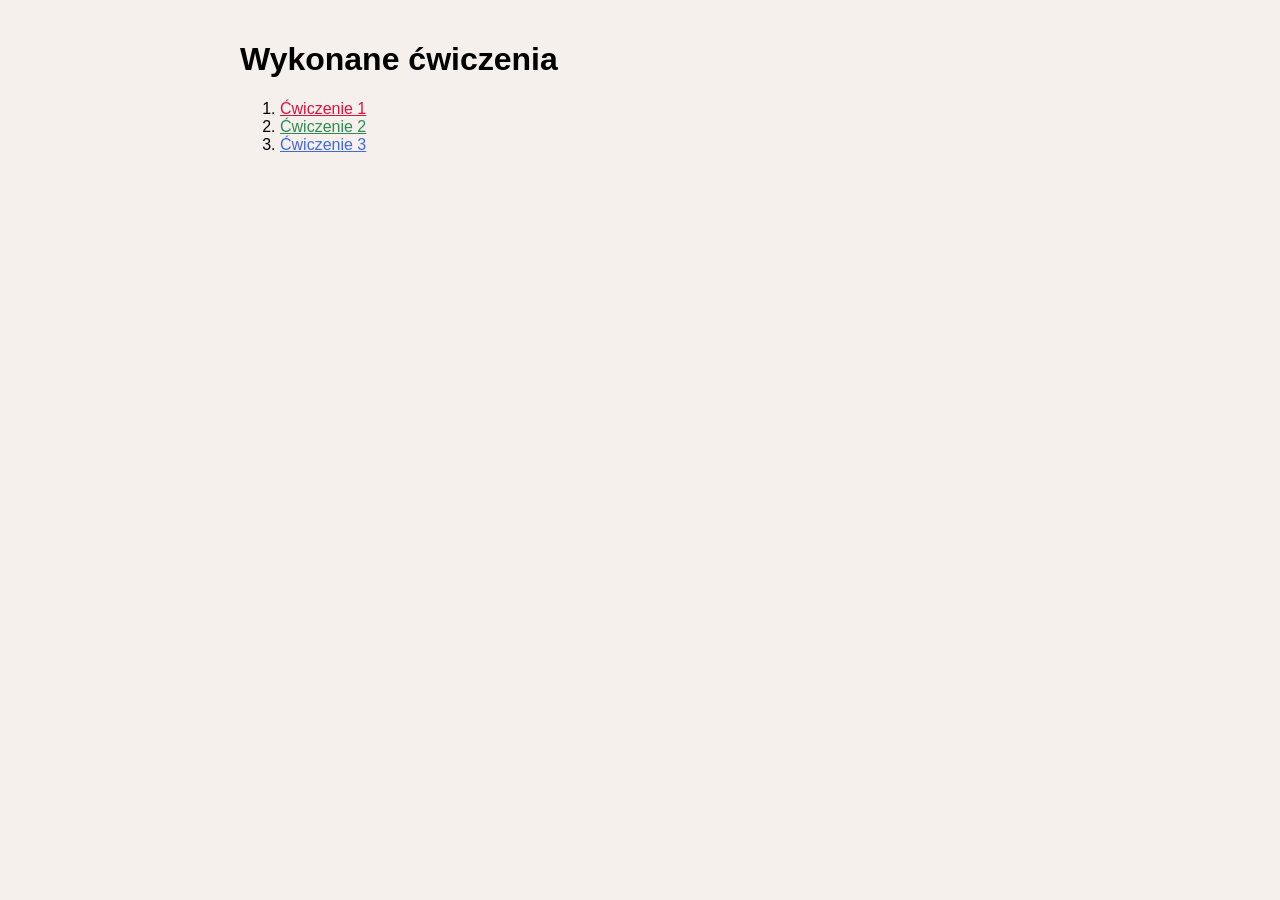
<file: Lab_01/index.html>
<!DOCTYPE html>
<html lang="pl">
	<head>
		<meta charset="UTF-8" />
		<meta name="viewport" content="width=device-width, initial-scale=1.0" />
		<title>Lab 1 – Wykonane ćwiczenia</title>
		<link rel="stylesheet" href="style.css" />
	</head>

	<body>
		<main class="container">
			<h1>Wykonane ćwiczenia</h1>

			<ol class="lista-cwiczen">
				<li><a href="cwiczenie1.html" class="link-1">Ćwiczenie 1</a></li>
				<li><a href="cwiczenie2.html" class="link-2">Ćwiczenie 2</a></li>
				<li><a href="cwiczenie3.html" class="link-3">Ćwiczenie 3</a></li>
			</ol>
		</main>
	</body>
</html>
</file>
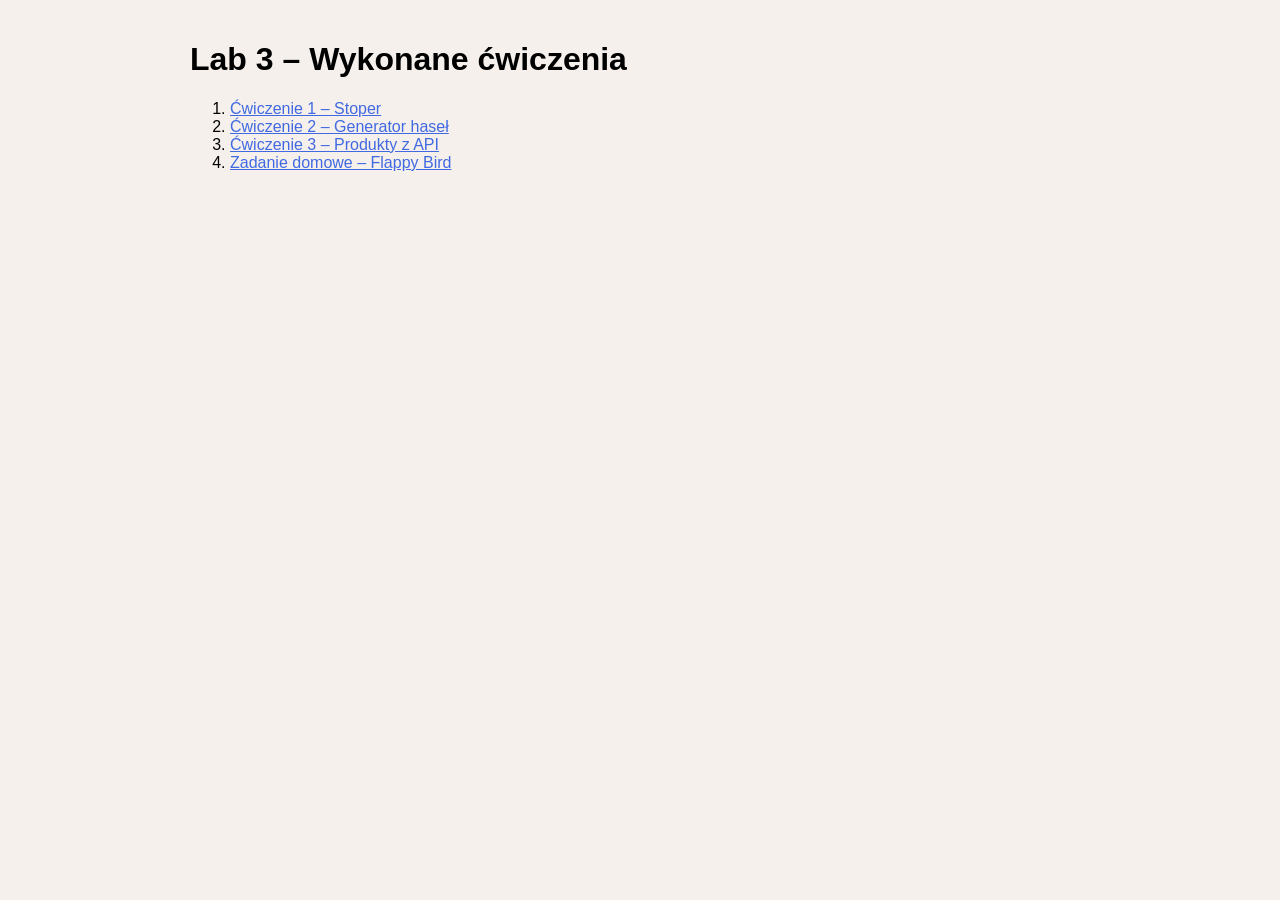
<file: Lab_03/index.html>
<!DOCTYPE html>
<html lang="pl">
	<head>
		<meta charset="UTF-8" />
		<meta name="viewport" content="width=device-width, initial-scale=1.0" />
		<title>Lab 3 – Wykonane ćwiczenia</title>
		<link rel="stylesheet" href="style.css" />
	</head>

	<body>
		<main class="container">
			<h1>Lab 3 – Wykonane ćwiczenia</h1>

			<ol class="lista-cwiczen">
				<li><a href="cwiczenie1.html">Ćwiczenie 1 – Stoper</a></li>
				<li><a href="cwiczenie2.html">Ćwiczenie 2 – Generator haseł</a></li>
				<li><a href="cwiczenie3.html">Ćwiczenie 3 – Produkty z API</a></li>
				<li><a href="zadanie_domowe/index.html">Zadanie domowe – Flappy Bird</a></li>
			</ol>
		</main>
	</body>
</html>
</file>
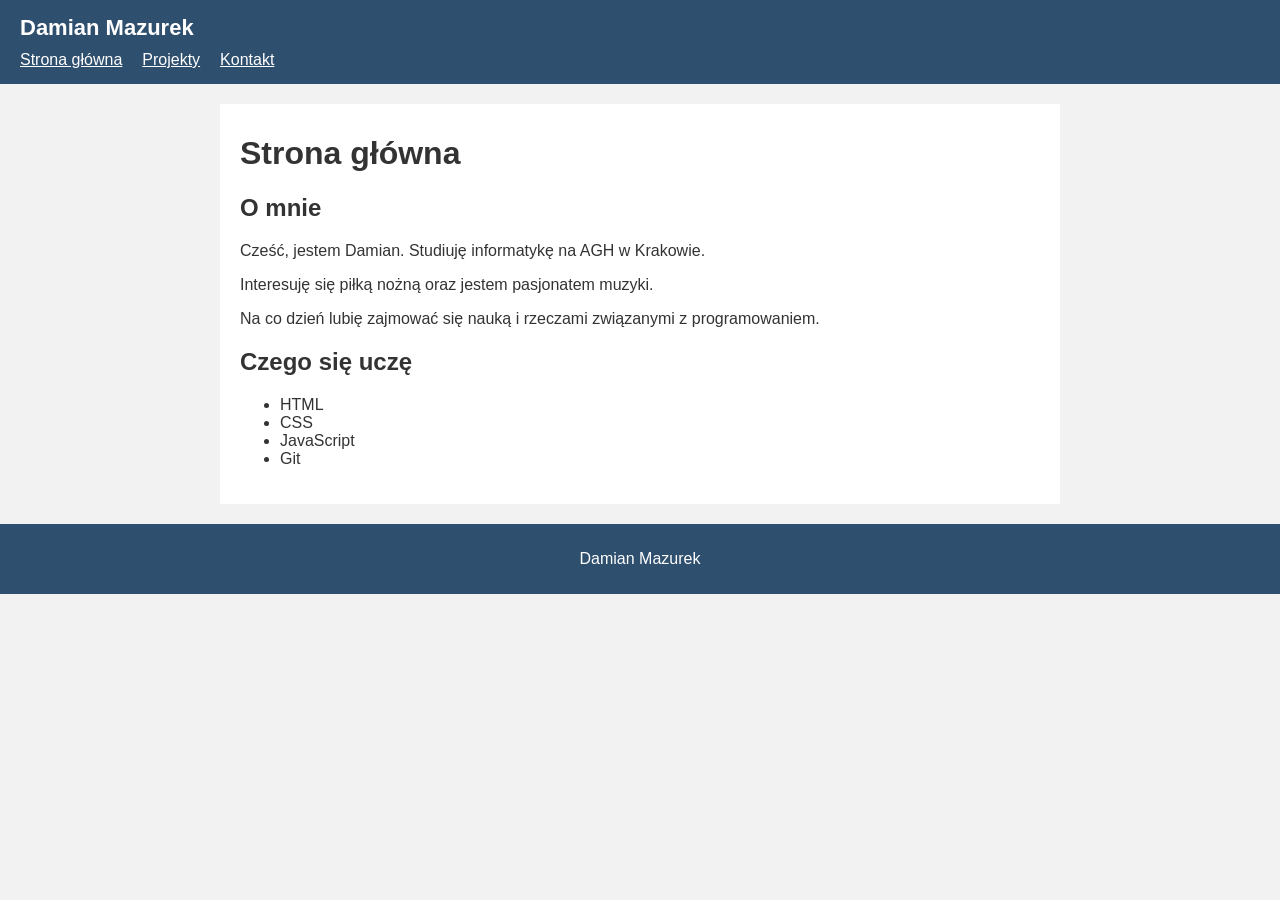
<file: Projekt_01/index.html>
<!doctype html>
<html lang="pl">
  <head>
    <meta charset="UTF-8" />
    <meta name="viewport" content="width=device-width, initial-scale=1.0" />
    <title>Damian Mazurek – Strona główna</title>
    <link rel="stylesheet" href="style.css" />
  </head>
  <body>
    <header>
      <p>Damian Mazurek</p>
      <nav>
        <ul>
          <li><a href="index.html">Strona główna</a></li>
          <li><a href="projekty.html">Projekty</a></li>
          <li><a href="kontakt.html">Kontakt</a></li>
        </ul>
      </nav>
    </header>

    <main>
      <h1>Strona główna</h1>

      <section>
        <h2>O mnie</h2>
        <p>Cześć, jestem Damian. Studiuję informatykę na AGH w Krakowie.</p>
        <p>Interesuję się piłką nożną oraz jestem pasjonatem muzyki.</p>
        <p>
          Na co dzień lubię zajmować się nauką i rzeczami związanymi z
          programowaniem.
        </p>
      </section>

      <section>
        <h2>Czego się uczę</h2>
        <ul>
          <li>HTML</li>
          <li>CSS</li>
          <li>JavaScript</li>
          <li>Git</li>
        </ul>
      </section>
    </main>

    <footer>
      <p>Damian Mazurek</p>
    </footer>
  </body>
</html>
</file>
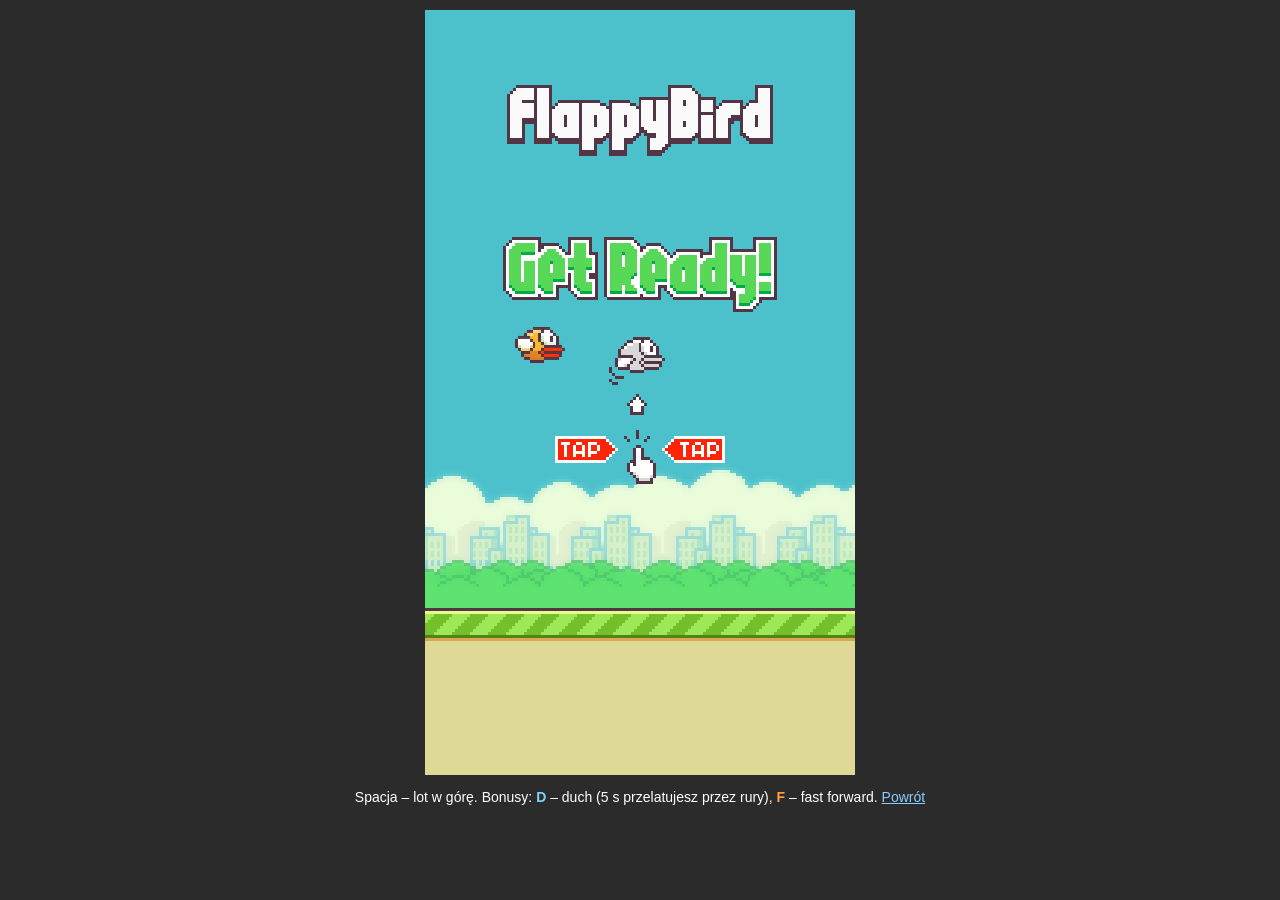
<file: Lab_03/zadanie_domowe/index.html>
<!DOCTYPE html>
<html lang="pl">
	<head>
		<meta charset="UTF-8" />
		<meta name="viewport" content="width=device-width, initial-scale=1.0" />
		<title>Lab 3 – Zadanie domowe: Flappy Bird</title>
		<link rel="stylesheet" href="style.css" />
	</head>

	<body>
		<div id="plansza">
			<canvas id="gra" width="288" height="512"></canvas>

			<!-- Ekran końcowy (Game Over / Gratulacje) – pokazywany przez JS -->
			<div id="ekran-koncowy" class="nakladka ukryty">
				<img id="napis-gameover" src="assets/UI/gameover.png" alt="Game Over" />
				<h2 id="napis-gratulacje" class="ukryty">Gratulacje!<br />Nowy rekord!</h2>

				<p>Wynik: <strong id="wynik-gry">0</strong></p>
				<p>Najlepszy wynik: <strong id="najlepszy-wynik">0</strong></p>

				<h3>Top 5</h3>
				<ol id="top5"></ol>

				<button id="zagraj-ponownie">Zagraj ponownie</button>
			</div>
		</div>

		<p class="instrukcja">
			Spacja – lot w górę. Bonusy: <b class="b-duch">D</b> – duch (5 s przelatujesz przez rury),
			<b class="b-szybko">F</b> – fast forward.
			<a href="../index.html">Powrót</a>
		</p>

		<script src="gra.js"></script>
	</body>
</html>
</file>
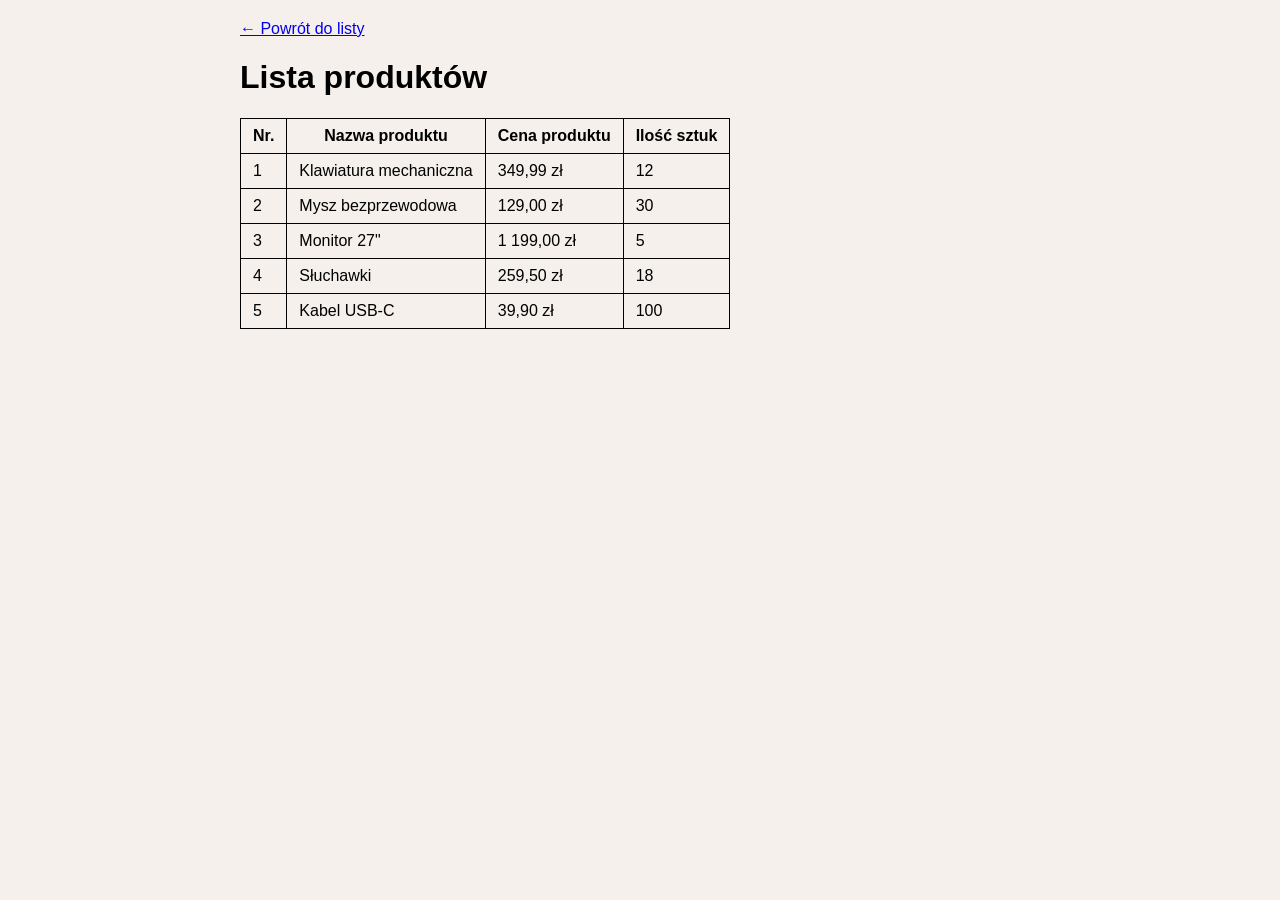
<file: Lab_01/cwiczenie2.html>
<!DOCTYPE html>
<html lang="pl">
	<head>
		<meta charset="UTF-8" />
		<meta name="viewport" content="width=device-width, initial-scale=1.0" />
		<title>Ćwiczenie 2 – Lista produktów</title>
		<link rel="stylesheet" href="style.css" />
	</head>

	<body>
		<main class="container">
			<a href="index.html" class="powrot">← Powrót do listy</a>

			<h1>Lista produktów</h1>

			<table class="tabela-produktow">
				<thead>
					<tr>
						<th>Nr.</th>
						<th>Nazwa produktu</th>
						<th>Cena produktu</th>
						<th>Ilość sztuk</th>
					</tr>
				</thead>
				<tbody>
					<tr>
						<td>1</td>
						<td>Klawiatura mechaniczna</td>
						<td>349,99 zł</td>
						<td>12</td>
					</tr>
					<tr>
						<td>2</td>
						<td>Mysz bezprzewodowa</td>
						<td>129,00 zł</td>
						<td>30</td>
					</tr>
					<tr>
						<td>3</td>
						<td>Monitor 27"</td>
						<td>1 199,00 zł</td>
						<td>5</td>
					</tr>
					<tr>
						<td>4</td>
						<td>Słuchawki</td>
						<td>259,50 zł</td>
						<td>18</td>
					</tr>
					<tr>
						<td>5</td>
						<td>Kabel USB-C</td>
						<td>39,90 zł</td>
						<td>100</td>
					</tr>
				</tbody>
			</table>
		</main>
	</body>
</html>
</file>
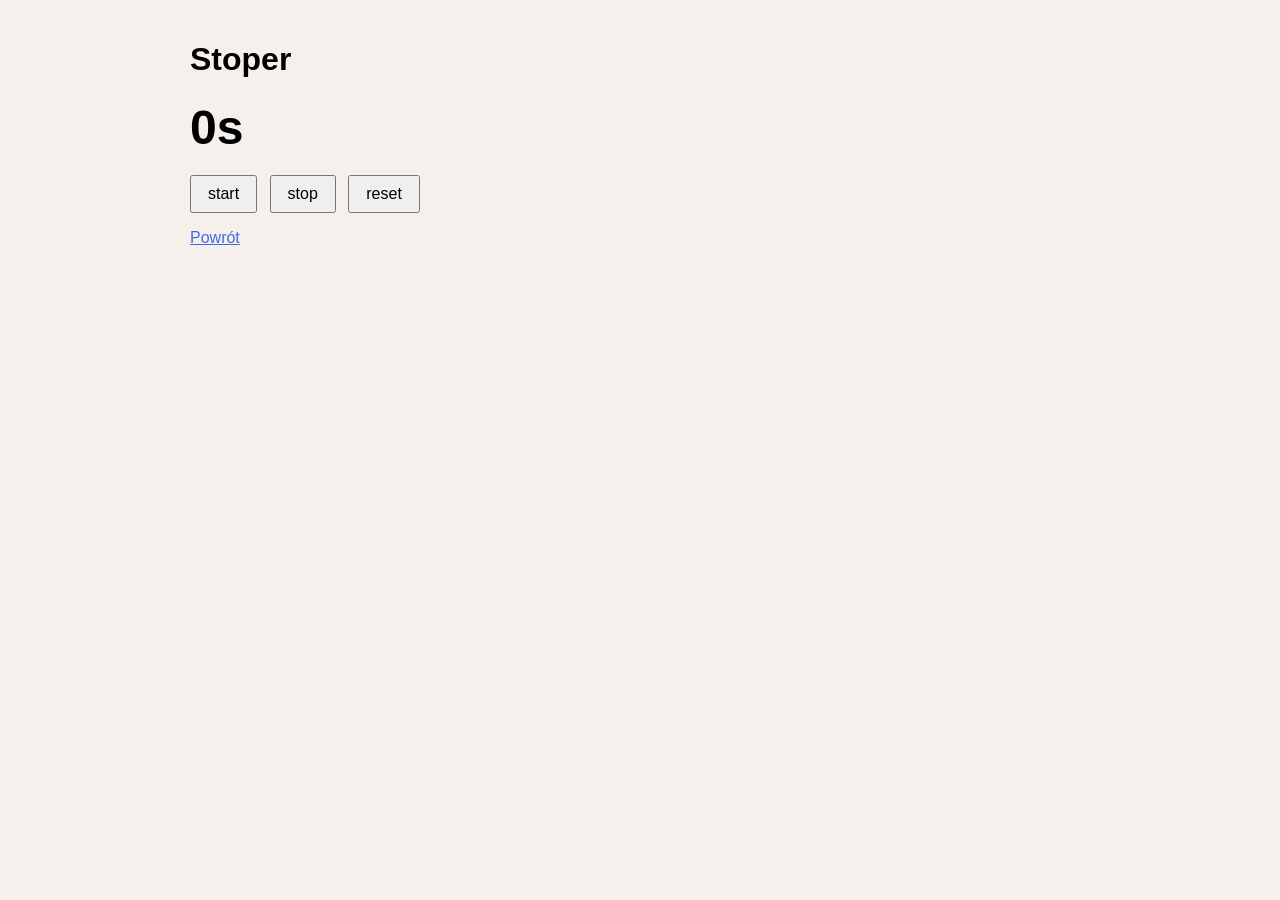
<file: Lab_03/cwiczenie1.html>
<!DOCTYPE html>
<html lang="pl">
	<head>
		<meta charset="UTF-8" />
		<meta name="viewport" content="width=device-width, initial-scale=1.0" />
		<title>Lab 3 – Ćwiczenie 1: Stoper</title>
		<link rel="stylesheet" href="style.css" />
	</head>

	<body>
		<main class="container">
			<h1>Stoper</h1>

			<p id="czas" class="stoper-czas">0s</p>

			<button id="start">start</button>
			<button id="stop">stop</button>
			<button id="reset">reset</button>

			<p><a href="index.html">Powrót</a></p>
		</main>

		<script src="cwiczenie1.js"></script>
	</body>
</html>
</file>
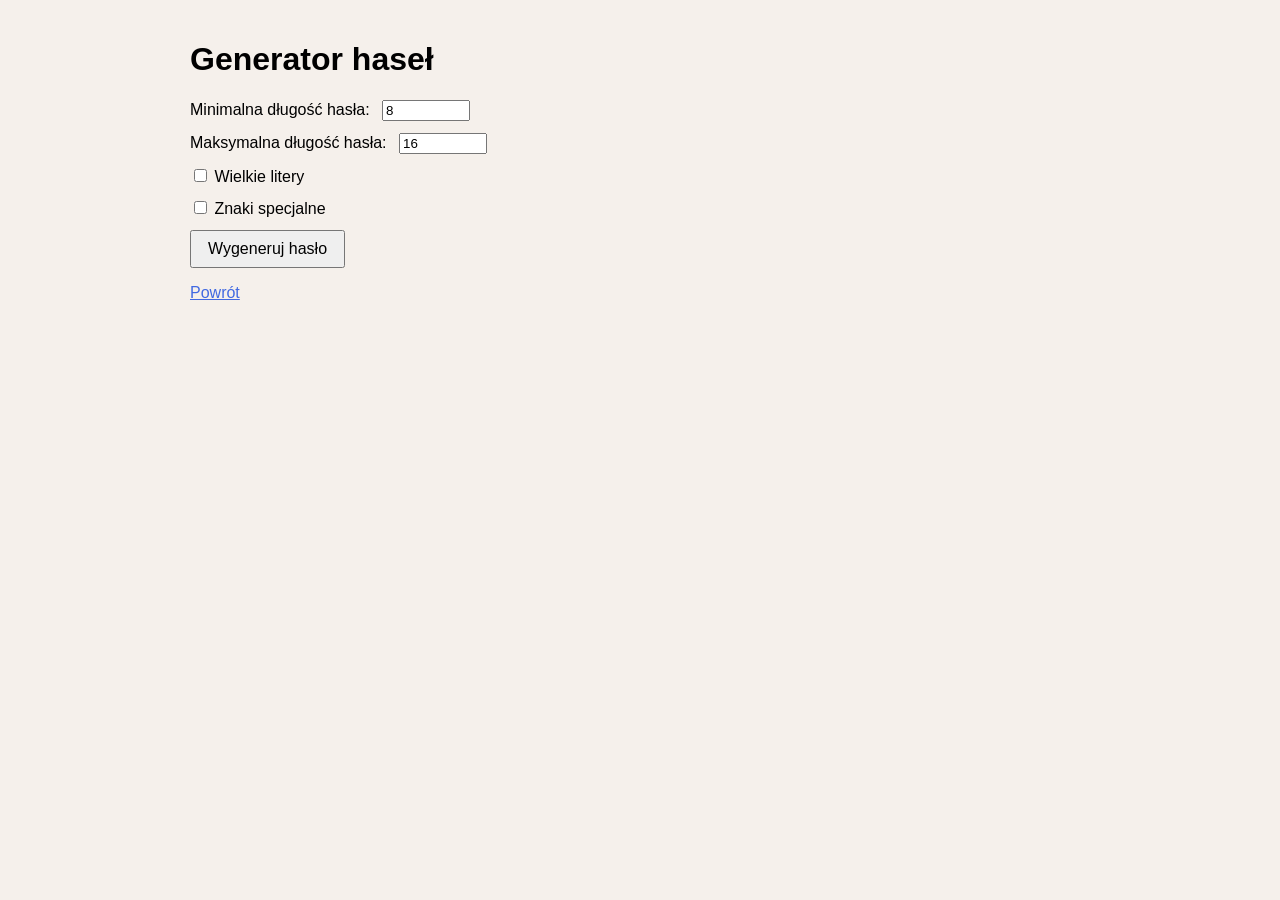
<file: Lab_03/cwiczenie2.html>
<!DOCTYPE html>
<html lang="pl">
	<head>
		<meta charset="UTF-8" />
		<meta name="viewport" content="width=device-width, initial-scale=1.0" />
		<title>Lab 3 – Ćwiczenie 2: Generator haseł</title>
		<link rel="stylesheet" href="style.css" />
	</head>

	<body>
		<main class="container">
			<h1>Generator haseł</h1>

			<div class="formularz">
				<label>
					Minimalna długość hasła:
					<input type="number" id="min" value="8" min="1" />
				</label>
				<label>
					Maksymalna długość hasła:
					<input type="number" id="max" value="16" min="1" />
				</label>
				<label>
					<input type="checkbox" id="wielkie" />
					Wielkie litery
				</label>
				<label>
					<input type="checkbox" id="specjalne" />
					Znaki specjalne
				</label>

				<button id="generuj">Wygeneruj hasło</button>
			</div>

			<p><a href="index.html">Powrót</a></p>
		</main>

		<script src="cwiczenie2.js"></script>
	</body>
</html>
</file>
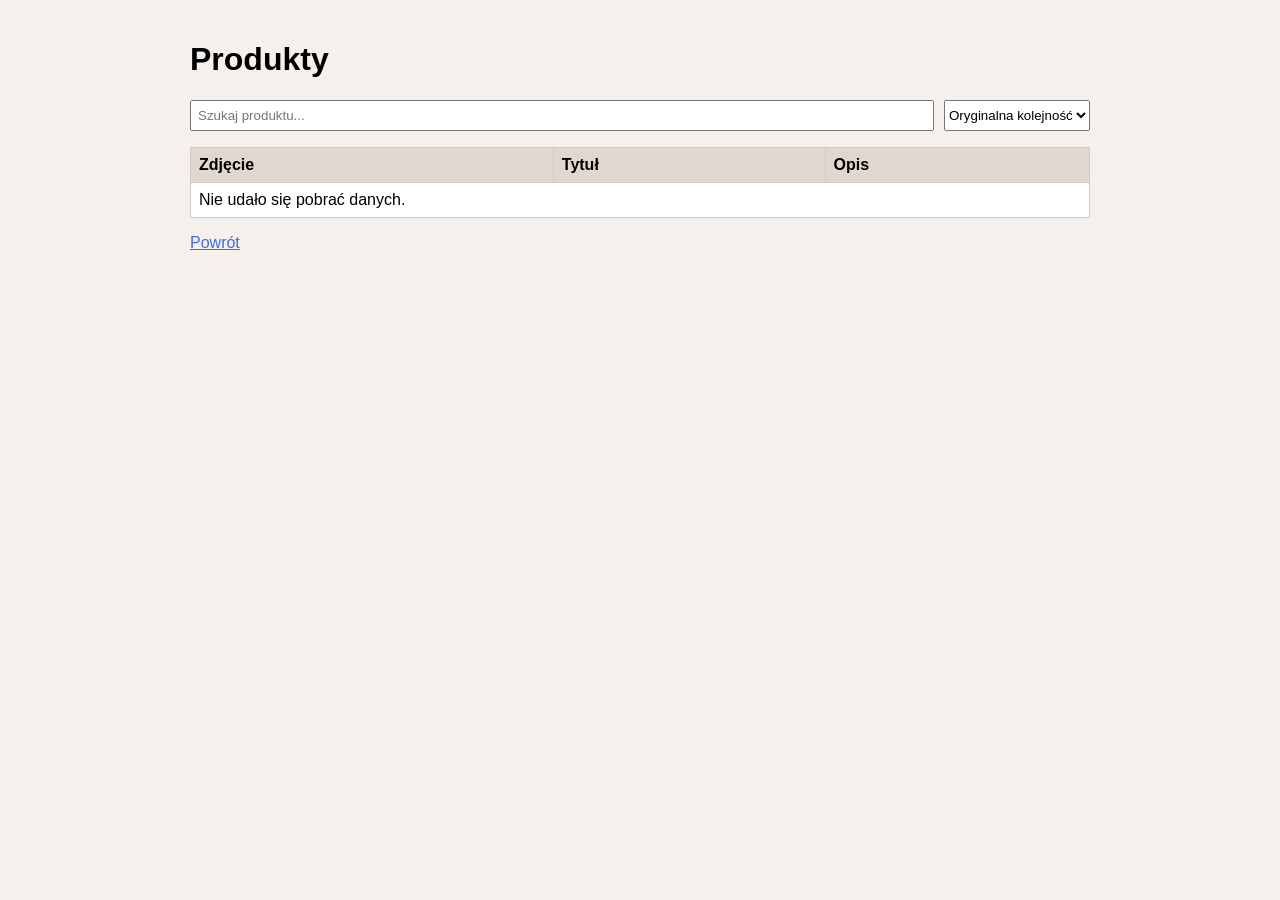
<file: Lab_03/cwiczenie3.html>
<!DOCTYPE html>
<html lang="pl">
	<head>
		<meta charset="UTF-8" />
		<meta name="viewport" content="width=device-width, initial-scale=1.0" />
		<title>Lab 3 – Ćwiczenie 3: Produkty</title>
		<link rel="stylesheet" href="style.css" />
	</head>

	<body>
		<main class="container">
			<h1>Produkty</h1>

			<div class="panel">
				<input type="text" id="filtr" placeholder="Szukaj produktu..." />
				<select id="sortowanie">
					<option value="oryginalna">Oryginalna kolejność</option>
					<option value="rosnaco">Rosnąco</option>
					<option value="malejaco">Malejąco</option>
				</select>
			</div>

			<table>
				<thead>
					<tr>
						<th>Zdjęcie</th>
						<th>Tytuł</th>
						<th>Opis</th>
					</tr>
				</thead>
				<tbody id="produkty">
					<tr><td colspan="3">Ładowanie...</td></tr>
				</tbody>
			</table>

			<p><a href="index.html">Powrót</a></p>
		</main>

		<script src="cwiczenie3.js"></script>
	</body>
</html>
</file>
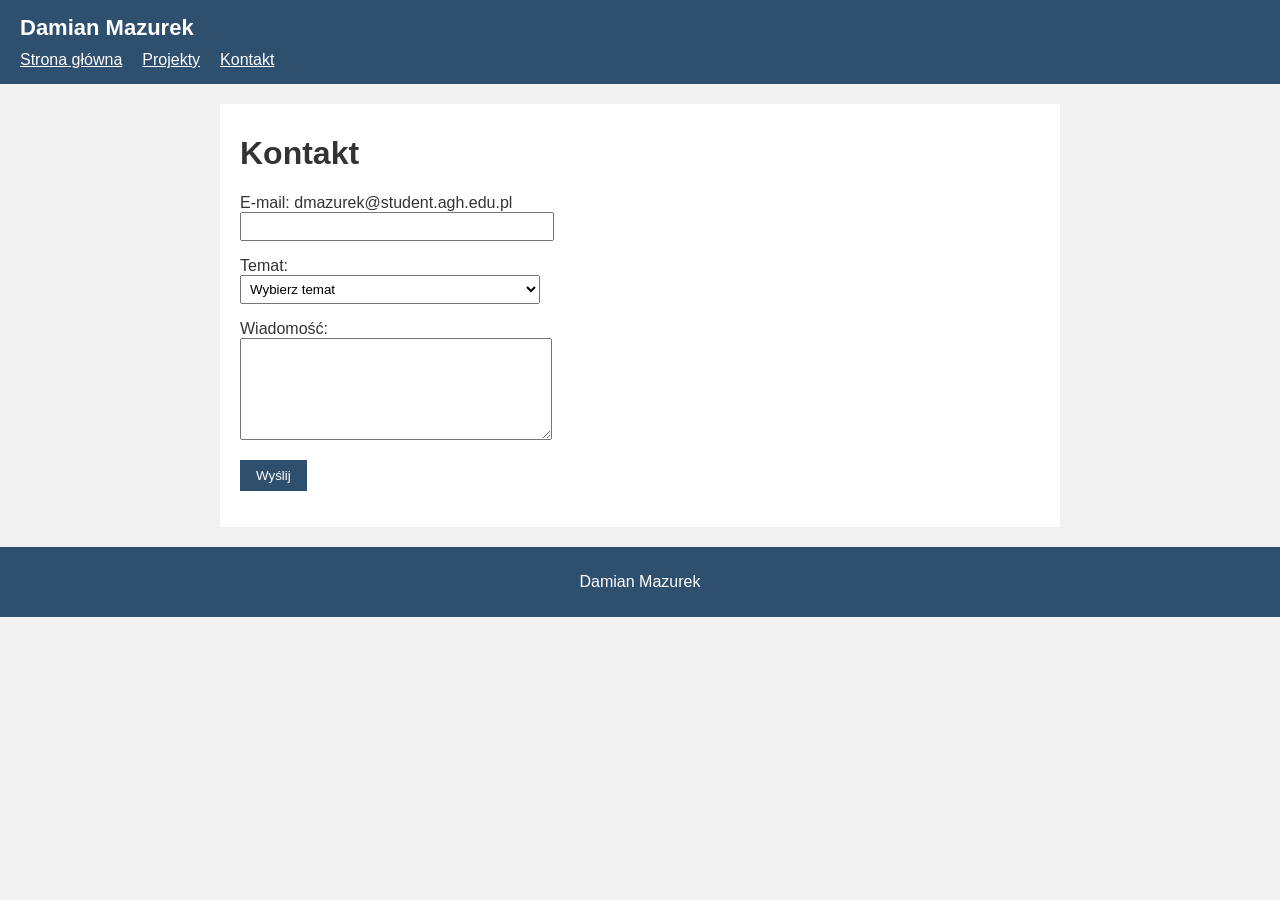
<file: Projekt_01/kontakt.html>
<!doctype html>
<html lang="pl">
  <head>
    <meta charset="UTF-8" />
    <meta name="viewport" content="width=device-width, initial-scale=1.0" />
    <title>Damian Mazurek – Kontakt</title>
    <link rel="stylesheet" href="style.css" />
  </head>
  <body>
    <header>
      <p>Damian Mazurek</p>
      <nav>
        <ul>
          <li><a href="index.html">Strona główna</a></li>
          <li><a href="projekty.html">Projekty</a></li>
          <li><a href="kontakt.html">Kontakt</a></li>
        </ul>
      </nav>
    </header>

    <main>
      <h1>Kontakt</h1>

      <form id="formularz">
        <p>
          <label for="email">E-mail: dmazurek@student.agh.edu.pl</label><br />
          <input type="email" id="email" name="email" required />
        </p>

        <p>
          <label for="temat">Temat:</label><br />
          <select id="temat" name="temat" required>
            <option value="">Wybierz temat</option>
            <option value="pytanie">Pytanie</option>
            <option value="wspolpraca">Współpraca</option>
            <option value="inne">Inne</option>
          </select>
        </p>

        <p>
          <label for="wiadomosc">Wiadomość:</label><br />
          <textarea
            id="wiadomosc"
            name="wiadomosc"
            rows="6"
            required></textarea>
        </p>

        <button type="submit">Wyślij</button>
      </form>

      <p id="podziekowanie"></p>
    </main>

    <footer>
      <p>Damian Mazurek</p>
    </footer>
    <script src="skrypt.js"></script>
  </body>
</html>
</file>
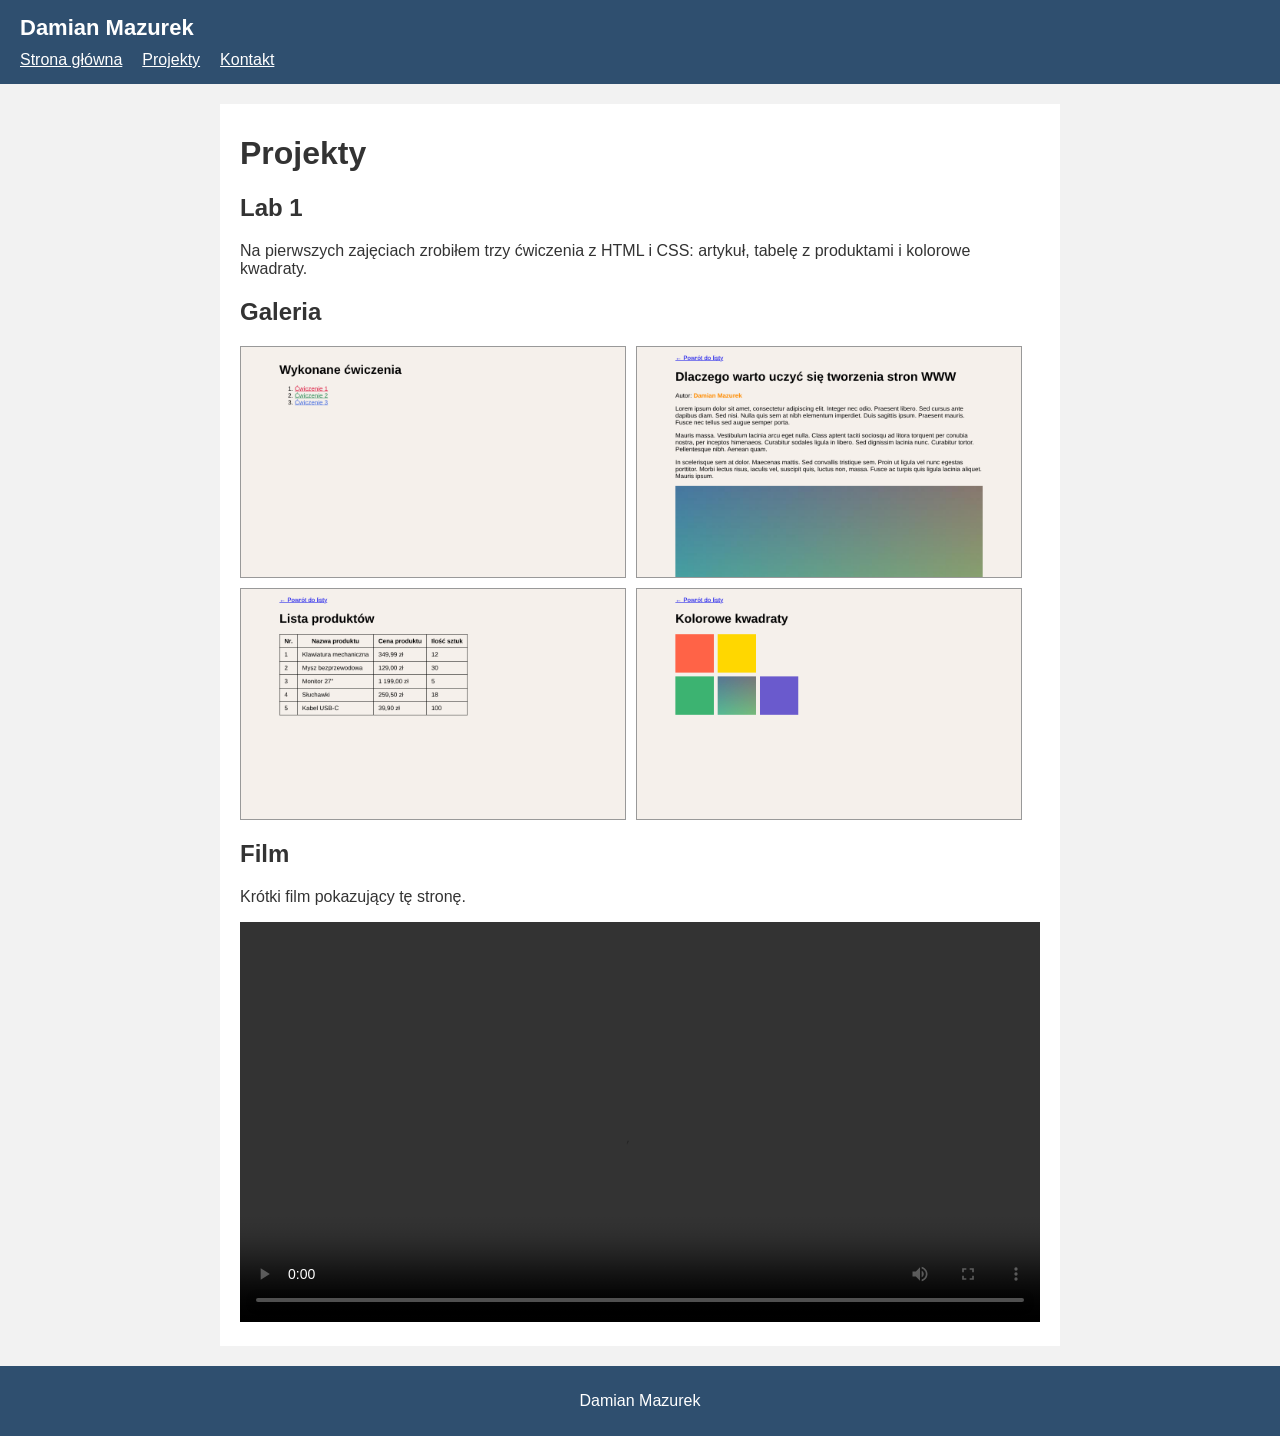
<file: Projekt_01/projekty.html>
<!doctype html>
<html lang="pl">
  <head>
    <meta charset="UTF-8" />
    <meta name="viewport" content="width=device-width, initial-scale=1.0" />
    <title>Damian Mazurek – Projekty</title>
    <link rel="stylesheet" href="style.css" />
  </head>
  <body>
    <header>
      <p>Damian Mazurek</p>
      <nav>
        <ul>
          <li><a href="index.html">Strona główna</a></li>
          <li><a href="projekty.html">Projekty</a></li>
          <li><a href="kontakt.html">Kontakt</a></li>
        </ul>
      </nav>
    </header>

    <main>
      <h1>Projekty</h1>

      <section>
        <h2>Lab 1</h2>
        <p>
          Na pierwszych zajęciach zrobiłem trzy ćwiczenia z HTML i CSS: artykuł,
          tabelę z produktami i kolorowe kwadraty.
        </p>
      </section>

      <section>
        <h2>Galeria</h2>
        <div class="galeria">
          <img src="media/lab1-index.png" alt="Strona startowa Lab 1 z listą ćwiczeń" />
          <img src="media/lab1-artykul.png" alt="Ćwiczenie 1: strona z artykułem" />
          <img src="media/lab1-tabela.png" alt="Ćwiczenie 2: tabela z produktami" />
          <img src="media/lab1-kwadraty.png" alt="Ćwiczenie 3: kolorowe kwadraty" />
        </div>
      </section>

      <section>
        <h2>Film</h2>
        <p>Krótki film pokazujący tę stronę.</p>
        <video controls>
          <source src="media/film.mp4" type="video/mp4" />
          Twoja przeglądarka nie obsługuje filmów.
        </video>
      </section>
    </main>

    <footer>
      <p>Damian Mazurek</p>
    </footer>
  </body>
</html>
</file>
<file: Lab_01/style.css>
body {
	font-family: Arial, sans-serif;
	margin: 0;
	background-color: #f5f0eb;
}

.container {
	max-width: 800px;
	margin: 0 auto;
	padding: 20px;
}

.link-1 {
	color: crimson;
}
.link-2 {
	color: seagreen;
}
.link-3 {
	color: royalblue;
}

.autor-imie {
	color: darkorange;
	font-weight: bold;
}

.artykul-obrazek {
	max-width: 100%;
}

.tabela-produktow {
	border-collapse: collapse;
}

.tabela-produktow th,
.tabela-produktow td {
	border: 1px solid black;
	padding: 8px 12px;
}

.wiersz {
	display: flex;
	gap: 10px;
	margin-bottom: 10px;
}

.kwadrat {
	width: 100px;
	height: 100px;
}

.kolor-1 {
	background-color: tomato;
}
.kolor-2 {
	background-color: gold;
}
.kolor-3 {
	background-color: mediumseagreen;
}
.kolor-5 {
	background-color: slateblue;
}

img.kwadrat {
	object-fit: cover;
}
</file>
<file: Lab_03/style.css>
body {
	font-family: Arial, sans-serif;
	margin: 0;
	background-color: #f5f0eb;
}

.container {
	max-width: 900px;
	margin: 0 auto;
	padding: 20px;
}

a {
	color: royalblue;
}

button {
	padding: 8px 16px;
	margin-right: 8px;
	font-size: 16px;
	cursor: pointer;
}

/* Ćwiczenie 1 – stoper */
.stoper-czas {
	font-size: 48px;
	font-weight: bold;
	margin: 20px 0;
}

/* Ćwiczenie 2 – generator haseł */
.formularz label {
	display: block;
	margin-bottom: 12px;
}

.formularz input[type="number"] {
	width: 80px;
	margin-left: 8px;
}

/* Ćwiczenie 3 – tabela produktów */
.panel {
	display: flex;
	gap: 10px;
	margin-bottom: 16px;
}

.panel input {
	flex: 1;
	padding: 6px;
}

table {
	width: 100%;
	border-collapse: collapse;
	background-color: white;
}

th,
td {
	border: 1px solid #ccc;
	padding: 8px;
	text-align: left;
	vertical-align: top;
}

th {
	background-color: #e0d8cf;
}

td img {
	width: 100px;
}
</file>
<file: Projekt_01/style.css>
body {
  font-family: Arial, sans-serif;
  margin: 0;
  background-color: #f2f2f2;
  color: #333333;
}

header {
  background-color: #2f4f6f;
  color: white;
  padding: 15px 20px;
}

header p {
  margin: 0 0 10px 0;
  font-size: 22px;
  font-weight: bold;
}

nav ul {
  list-style: none;
  margin: 0;
  padding: 0;
  display: flex;
  gap: 20px;
}

nav a {
  color: white;
}

main {
  max-width: 800px;
  margin: 20px auto;
  padding: 10px 20px 20px 20px;
  background-color: white;
}

.galeria {
  display: flex;
  flex-wrap: wrap;
  gap: 10px;
}

.galeria img {
  width: 48%;
  border: 1px solid #999999;
}

video {
  width: 100%;
}

input,
select,
textarea {
  width: 300px;
  padding: 5px;
}

button {
  background-color: #2f4f6f;
  color: white;
  border: none;
  padding: 8px 16px;
}

#podziekowanie {
  color: green;
  font-weight: bold;
}

footer {
  background-color: #2f4f6f;
  color: white;
  text-align: center;
  padding: 10px;
}

@media (max-width: 600px) {
  nav ul {
    flex-direction: column;
    gap: 5px;
  }

  main {
    margin: 0;
  }

  .galeria img {
    width: 100%;
  }

  input,
  select,
  textarea {
    width: 90%;
  }
}
</file>
<file: Lab_03/zadanie_domowe/style.css>
body {
	margin: 0;
	font-family: Arial, sans-serif;
	background-color: #2b2b2b;
	color: white;
	display: flex;
	flex-direction: column;
	align-items: center;
}

#plansza {
	position: relative;
	height: min(85vh, 768px);
	aspect-ratio: 288 / 512;
	margin-top: 10px;
}

#gra {
	width: 100%;
	height: 100%;
	display: block;
	image-rendering: pixelated; /* ostre piksele po powiększeniu */
}

.nakladka {
	position: absolute;
	inset: 0;
	display: flex;
	flex-direction: column;
	align-items: center;
	justify-content: center;
	background-color: rgba(0, 0, 0, 0.55);
	text-align: center;
}

.nakladka p {
	margin: 4px 0;
	font-size: 18px;
}

.nakladka h2 {
	color: gold;
	margin: 0 0 10px;
}

.nakladka h3 {
	margin: 12px 0 4px;
}

.nakladka ol {
	margin: 0 0 16px;
	padding-left: 24px;
	text-align: left;
}

#napis-gameover {
	width: 70%;
	image-rendering: pixelated;
	margin-bottom: 10px;
}

#zagraj-ponownie {
	padding: 10px 20px;
	font-size: 18px;
	font-weight: bold;
	background-color: #f0a020;
	color: white;
	border: 3px solid white;
	border-radius: 8px;
	cursor: pointer;
}

.ukryty {
	display: none;
}

.instrukcja {
	font-size: 14px;
}

.instrukcja a {
	color: #8cf;
}

.b-duch {
	color: #7fd3ff;
}

.b-szybko {
	color: #ffa040;
}
</file>
